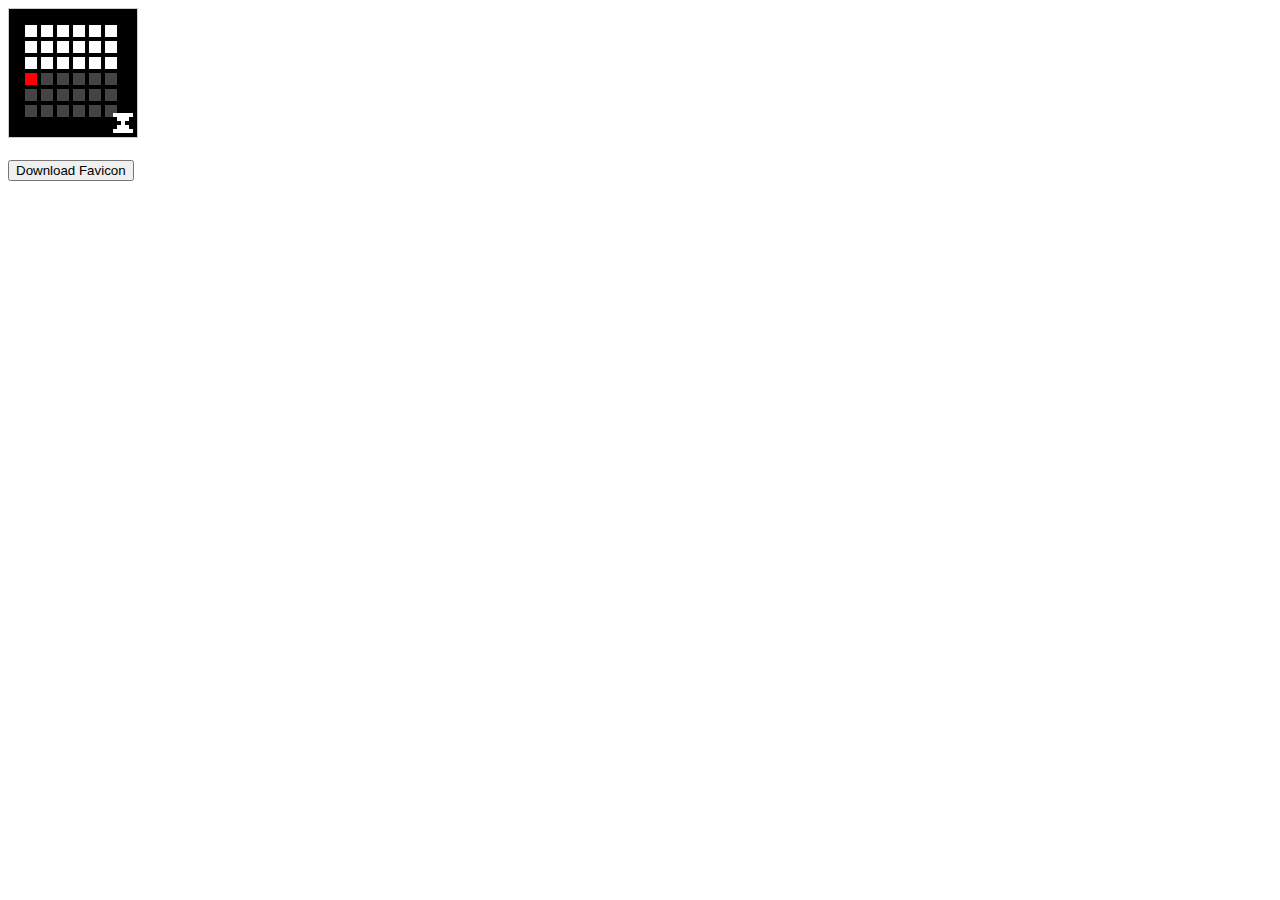
<file: generate-favicon.html>
<!DOCTYPE html>
<html>
<head>
    <title>Favicon Generator</title>
</head>
<body>
    <canvas id="favicon" width="32" height="32" style="border: 1px solid #ccc; image-rendering: pixelated; width: 128px; height: 128px;"></canvas>
    <br><br>
    <button onclick="downloadFavicon()">Download Favicon</button>
    
    <script>
        const canvas = document.getElementById('favicon');
        const ctx = canvas.getContext('2d');
        
        // Clear canvas with black background
        ctx.fillStyle = '#000000';
        ctx.fillRect(0, 0, 32, 32);
        
        // Create a 6x6 grid of life blocks
        const blockSize = 3;
        const gap = 1;
        const startX = 4;
        const startY = 4;
        
        // Draw life blocks grid
        for (let row = 0; row < 6; row++) {
            for (let col = 0; col < 6; col++) {
                const x = startX + col * (blockSize + gap);
                const y = startY + row * (blockSize + gap);
                
                // Determine block color based on position
                let color;
                const totalBlocks = row * 6 + col;
                
                if (totalBlocks < 18) {
                    color = '#ffffff'; // Lived weeks (white)
                } else if (totalBlocks === 18) {
                    color = '#ff0000'; // Current week (red)
                } else {
                    color = '#444444'; // Future weeks (dark gray)
                }
                
                ctx.fillStyle = color;
                ctx.fillRect(x, y, blockSize, blockSize);
            }
        }
        
        // Add a small hourglass icon in the corner
        ctx.fillStyle = '#ffffff';
        ctx.fillRect(26, 26, 5, 1); // Top
        ctx.fillRect(27, 27, 3, 1); // Upper middle
        ctx.fillRect(28, 28, 1, 1); // Center
        ctx.fillRect(27, 29, 3, 1); // Lower middle
        ctx.fillRect(26, 30, 5, 1); // Bottom
        
        function downloadFavicon() {
            // Create different sizes
            const sizes = [16, 32, 48];
            
            sizes.forEach(size => {
                const tempCanvas = document.createElement('canvas');
                tempCanvas.width = size;
                tempCanvas.height = size;
                const tempCtx = tempCanvas.getContext('2d');
                
                // Disable image smoothing for pixel-perfect scaling
                tempCtx.imageSmoothingEnabled = false;
                tempCtx.drawImage(canvas, 0, 0, 32, 32, 0, 0, size, size);
                
                // Download
                const link = document.createElement('a');
                link.download = `favicon-${size}x${size}.png`;
                link.href = tempCanvas.toDataURL();
                link.click();
            });
        }
    </script>
</body>
</html>
</file>
